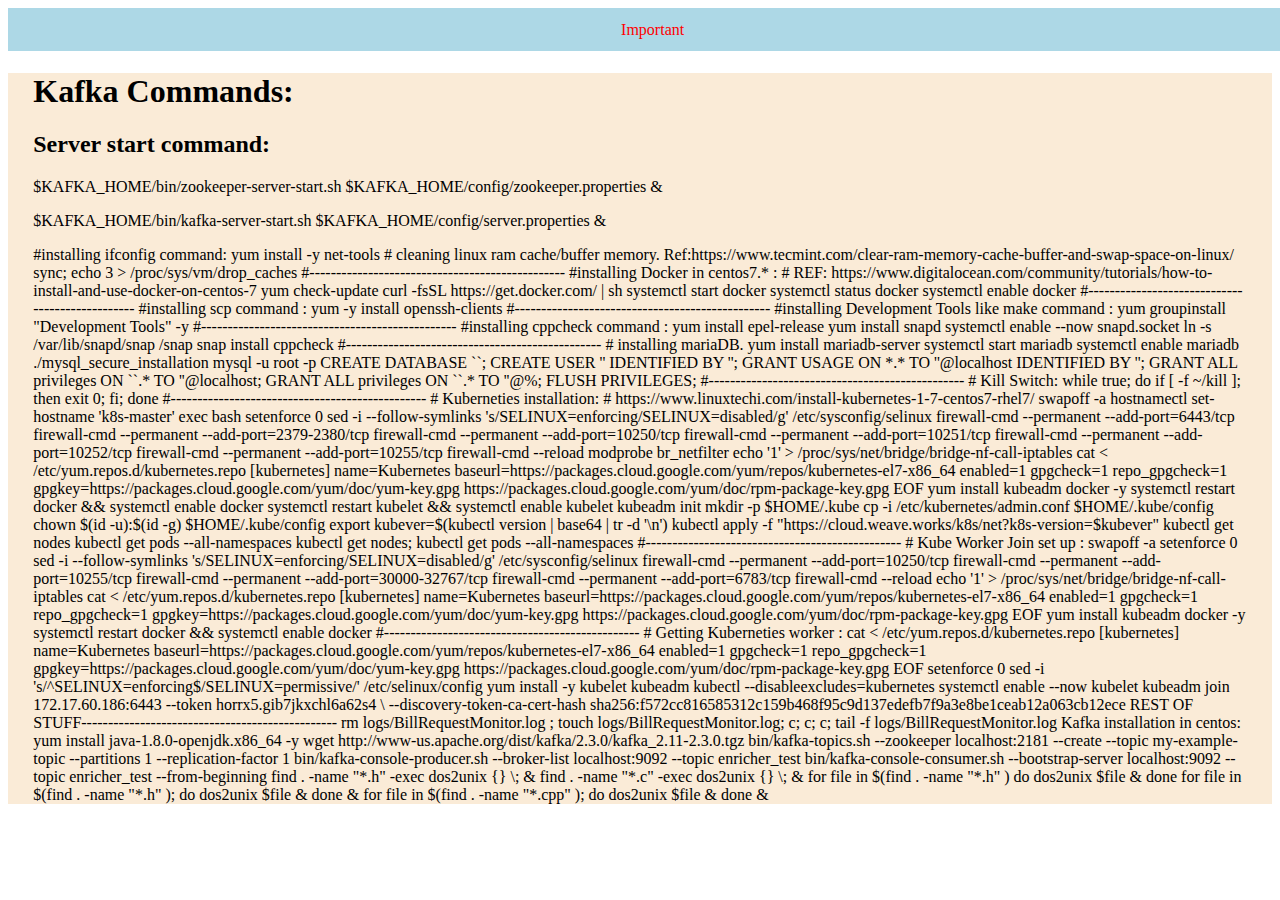
<file: index.html>
<!DOCTYPE html>
<html>

<head>
    <title>Important</title>
    <link rel="stylesheet" href="./css/page.css">
</head>

<body>
    <div class="nav">Important</div>
    <div class="body-container">
        <div>
            <h1>Kafka Commands:</h1>
            <h2>Server start command:</h2>
            <p>$KAFKA_HOME/bin/zookeeper-server-start.sh $KAFKA_HOME/config/zookeeper.properties &</p>
            <p>$KAFKA_HOME/bin/kafka-server-start.sh $KAFKA_HOME/config/server.properties &</p>
        </div>
        <p>
            #installing ifconfig command:
            yum install -y net-tools

            # cleaning linux ram cache/buffer memory.
            Ref:https://www.tecmint.com/clear-ram-memory-cache-buffer-and-swap-space-on-linux/
            sync; echo 3 > /proc/sys/vm/drop_caches


            #------------------------------------------------
            #installing Docker in centos7.* :
            # REF: https://www.digitalocean.com/community/tutorials/how-to-install-and-use-docker-on-centos-7
            yum check-update
            curl -fsSL https://get.docker.com/ | sh
            systemctl start docker
            systemctl status docker
            systemctl enable docker

            #------------------------------------------------
            #installing scp command :
            yum -y install openssh-clients

            #------------------------------------------------
            #installing Development Tools like make command :
            yum groupinstall "Development Tools" -y

            #------------------------------------------------
            #installing cppcheck command :
            yum install epel-release
            yum install snapd
            systemctl enable --now snapd.socket
            ln -s /var/lib/snapd/snap /snap
            snap install cppcheck

            #------------------------------------------------
            # installing mariaDB.
            yum install mariadb-server
            systemctl start mariadb
            systemctl enable mariadb
            ./mysql_secure_installation
            mysql -u root -p

            CREATE DATABASE `<DB_NAME>`;
                CREATE USER '<USER_NAME>' IDENTIFIED BY '<USER_PASS>';
                        GRANT USAGE ON *.* TO '<USER_NAME>'@localhost IDENTIFIED BY '<USER_PASS>';
                                GRANT ALL privileges ON `<DB_NAME>`.* TO '<USER_NAME>'@localhost;
                                        GRANT ALL privileges ON `<DB_NAME>`.* TO '<USER_NAME>'@%;
                                                FLUSH PRIVILEGES;




                                                #------------------------------------------------
                                                # Kill Switch:
                                                while true; do if [ -f ~/kill ]; then exit 0; fi; done


                                                #------------------------------------------------
                                                # Kuberneties installation:
                                                # https://www.linuxtechi.com/install-kubernetes-1-7-centos7-rhel7/
                                                swapoff -a
                                                hostnamectl set-hostname 'k8s-master'
                                                exec bash
                                                setenforce 0
                                                sed -i --follow-symlinks 's/SELINUX=enforcing/SELINUX=disabled/g'
                                                /etc/sysconfig/selinux

                                                firewall-cmd --permanent --add-port=6443/tcp
                                                firewall-cmd --permanent --add-port=2379-2380/tcp
                                                firewall-cmd --permanent --add-port=10250/tcp
                                                firewall-cmd --permanent --add-port=10251/tcp
                                                firewall-cmd --permanent --add-port=10252/tcp
                                                firewall-cmd --permanent --add-port=10255/tcp
                                                firewall-cmd --reload
                                                modprobe br_netfilter
                                                echo '1' > /proc/sys/net/bridge/bridge-nf-call-iptables

                                                cat <<EOF> /etc/yum.repos.d/kubernetes.repo
                                                    [kubernetes]
                                                    name=Kubernetes
                                                    baseurl=https://packages.cloud.google.com/yum/repos/kubernetes-el7-x86_64
                                                    enabled=1
                                                    gpgcheck=1
                                                    repo_gpgcheck=1
                                                    gpgkey=https://packages.cloud.google.com/yum/doc/yum-key.gpg
                                                    https://packages.cloud.google.com/yum/doc/rpm-package-key.gpg
                                                    EOF

                                                    yum install kubeadm docker -y
                                                    systemctl restart docker && systemctl enable docker
                                                    systemctl restart kubelet && systemctl enable kubelet
                                                    kubeadm init

                                                    mkdir -p $HOME/.kube
                                                    cp -i /etc/kubernetes/admin.conf $HOME/.kube/config
                                                    chown $(id -u):$(id -g) $HOME/.kube/config

                                                    export kubever=$(kubectl version | base64 | tr -d '\n')
                                                    kubectl apply -f
                                                    "https://cloud.weave.works/k8s/net?k8s-version=$kubever"
                                                    kubectl get nodes
                                                    kubectl get pods --all-namespaces

                                                    kubectl get nodes; kubectl get pods --all-namespaces


                                                    #------------------------------------------------
                                                    # Kube Worker Join set up :
                                                    swapoff -a
                                                    setenforce 0
                                                    sed -i --follow-symlinks 's/SELINUX=enforcing/SELINUX=disabled/g'
                                                    /etc/sysconfig/selinux
                                                    firewall-cmd --permanent --add-port=10250/tcp
                                                    firewall-cmd --permanent --add-port=10255/tcp
                                                    firewall-cmd --permanent --add-port=30000-32767/tcp
                                                    firewall-cmd --permanent --add-port=6783/tcp
                                                    firewall-cmd --reload
                                                    echo '1' > /proc/sys/net/bridge/bridge-nf-call-iptables

                                                    cat <<EOF> /etc/yum.repos.d/kubernetes.repo
                                                        [kubernetes]
                                                        name=Kubernetes
                                                        baseurl=https://packages.cloud.google.com/yum/repos/kubernetes-el7-x86_64
                                                        enabled=1
                                                        gpgcheck=1
                                                        repo_gpgcheck=1
                                                        gpgkey=https://packages.cloud.google.com/yum/doc/yum-key.gpg
                                                        https://packages.cloud.google.com/yum/doc/rpm-package-key.gpg
                                                        EOF

                                                        yum install kubeadm docker -y
                                                        systemctl restart docker && systemctl enable docker


                                                        #------------------------------------------------
                                                        # Getting Kuberneties worker :
                                                        cat <<EOF> /etc/yum.repos.d/kubernetes.repo
                                                            [kubernetes]
                                                            name=Kubernetes
                                                            baseurl=https://packages.cloud.google.com/yum/repos/kubernetes-el7-x86_64
                                                            enabled=1
                                                            gpgcheck=1
                                                            repo_gpgcheck=1
                                                            gpgkey=https://packages.cloud.google.com/yum/doc/yum-key.gpg
                                                            https://packages.cloud.google.com/yum/doc/rpm-package-key.gpg
                                                            EOF

                                                            setenforce 0
                                                            sed -i 's/^SELINUX=enforcing$/SELINUX=permissive/'
                                                            /etc/selinux/config
                                                            yum install -y kubelet kubeadm kubectl
                                                            --disableexcludes=kubernetes
                                                            systemctl enable --now kubelet










                                                            kubeadm join 172.17.60.186:6443 --token
                                                            horrx5.gib7jkxchl6a62s4
                                                            \
                                                            --discovery-token-ca-cert-hash
                                                            sha256:f572cc816585312c159b468f95c9d137edefb7f9a3e8be1ceab12a063cb12ece







                                                            REST OF
                                                            STUFF------------------------------------------------

                                                            rm logs/BillRequestMonitor.log ; touch
                                                            logs/BillRequestMonitor.log;
                                                            c; c; c; tail -f logs/BillRequestMonitor.log


                                                            Kafka installation in centos:
                                                            yum install java-1.8.0-openjdk.x86_64 -y
                                                            wget
                                                            http://www-us.apache.org/dist/kafka/2.3.0/kafka_2.11-2.3.0.tgz



                                                            bin/kafka-topics.sh --zookeeper localhost:2181 --create
                                                            --topic
                                                            my-example-topic --partitions 1 --replication-factor 1
                                                            bin/kafka-console-producer.sh --broker-list localhost:9092
                                                            --topic
                                                            enricher_test
                                                            bin/kafka-console-consumer.sh --bootstrap-server
                                                            localhost:9092
                                                            --topic enricher_test --from-beginning


                                                            find . -name "*.h" -exec dos2unix {} \; & find .
                                                            -name "*.c" -exec dos2unix {} \; & for file in $(find .
                                                            -name "*.h" ) do dos2unix $file & done for file in $(find .
                                                            -name "*.h" ); do dos2unix $file & done & for file in $(find
                                                            . -name "*.cpp" ); do dos2unix $file & done &</p>
    </div>
</body>

</html>
</file>
<file: css/page.css>
.nav {
    color: red;
    width: 100%;
    text-align: center;
    background-color: lightblue;
    padding:1%;

}

.body-container {
    padding:0% 2%;
    background-color: antiquewhite;
}
</file>
